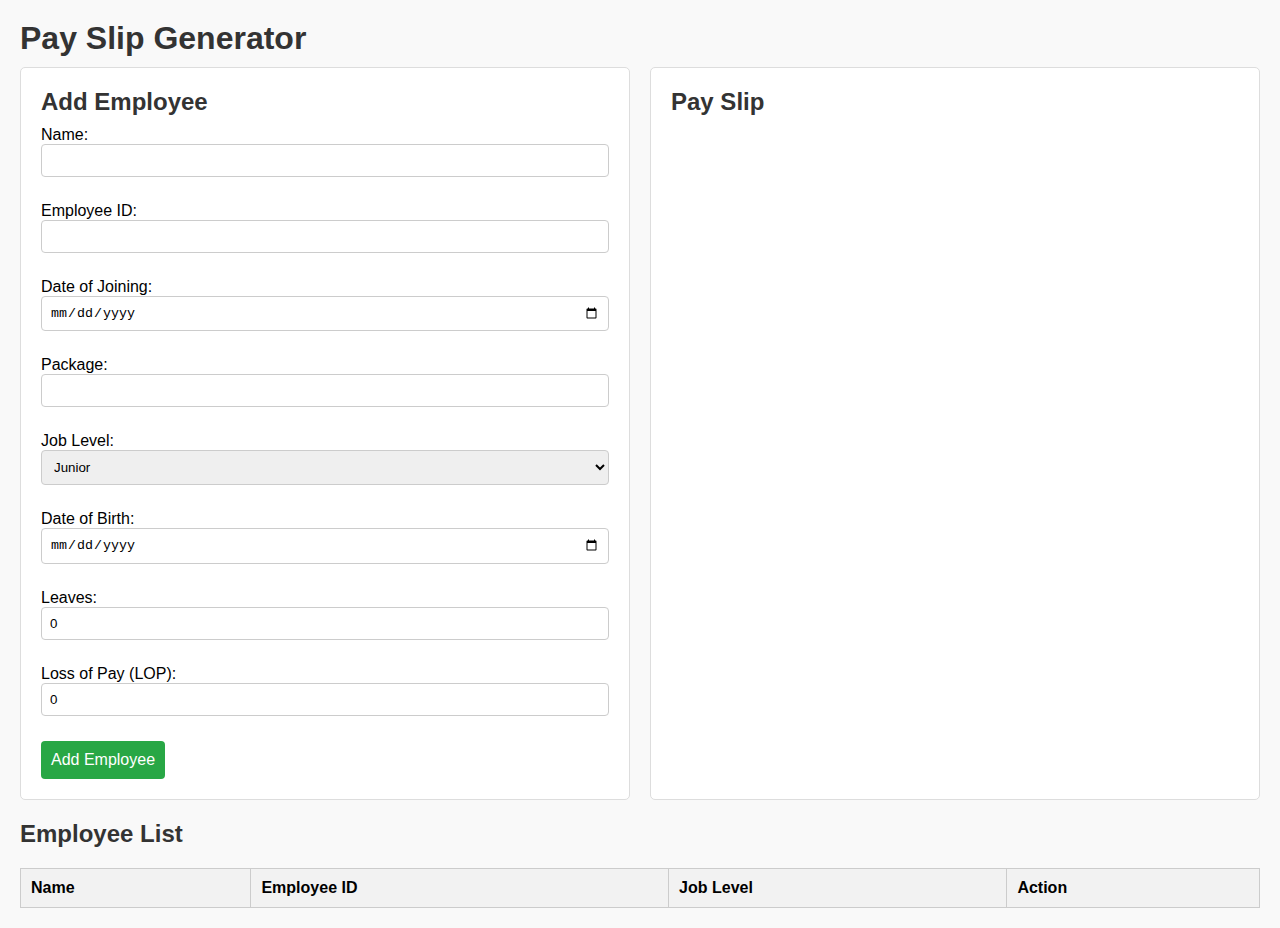
<file: index.html>
<!DOCTYPE html>
<html lang="en">
<head>
    <meta charset="UTF-8">
    <meta name="viewport" content="width=device-width, initial-scale=1.0">
    <title>Pay Slip Generator</title>
    <link rel="stylesheet" href="styles.css">
</head>
<body>
    <h1>Pay Slip Generator</h1>
    <div class="container">
        <div class="form-container">
            <form id="employeeForm">
                <h2>Add Employee</h2>
                <label>Name: <input type="text" id="name" required></label>
                <label>Employee ID: <input type="text" id="employeeId" required></label>
                <label>Date of Joining: <input type="date" id="dateOfJoining" required></label>
                <label>Package: <input type="number" id="package" required></label>
                <label>Job Level: 
                    <select id="jobLevel" required>
                        <option value="Junior">Junior</option>
                        <option value="Mid">Mid</option>
                        <option value="Senior">Senior</option>
                        <option value="Lead">Lead</option>
                    </select>
                </label>
                <label>Date of Birth: <input type="date" id="dateOfBirth" required></label>
                <label>Leaves: <input type="number" id="leaves" value="0" min="0"></label>
                <label>Loss of Pay (LOP): <input type="number" id="lops" value="0" min="0"></label>
                <button type="submit">Add Employee</button>
            </form>
        </div>

        <div id="paySlipContainer" class="paySlip-container">
            <h2>Pay Slip</h2>
            <div id="paySlip" class="paySlip"></div>
        </div>
    </div>

    <h2>Employee List</h2>
    <table id="employeeTable">
        <thead>
            <tr>
                <th>Name</th>
                <th>Employee ID</th>
                <th>Job Level</th>
                <th>Action</th>
            </tr>
        </thead>
        <tbody>
            <!-- Employee rows will be added here dynamically -->
        </tbody>
    </table>

    <script src="jobLevels.js"></script>
    <script src="employee.js"></script>
    <script src="salaryCalculator.js"></script>
    <script src="paySlip.js"></script>
    <script src="main.js"></script>
</body>
</html>
</file>
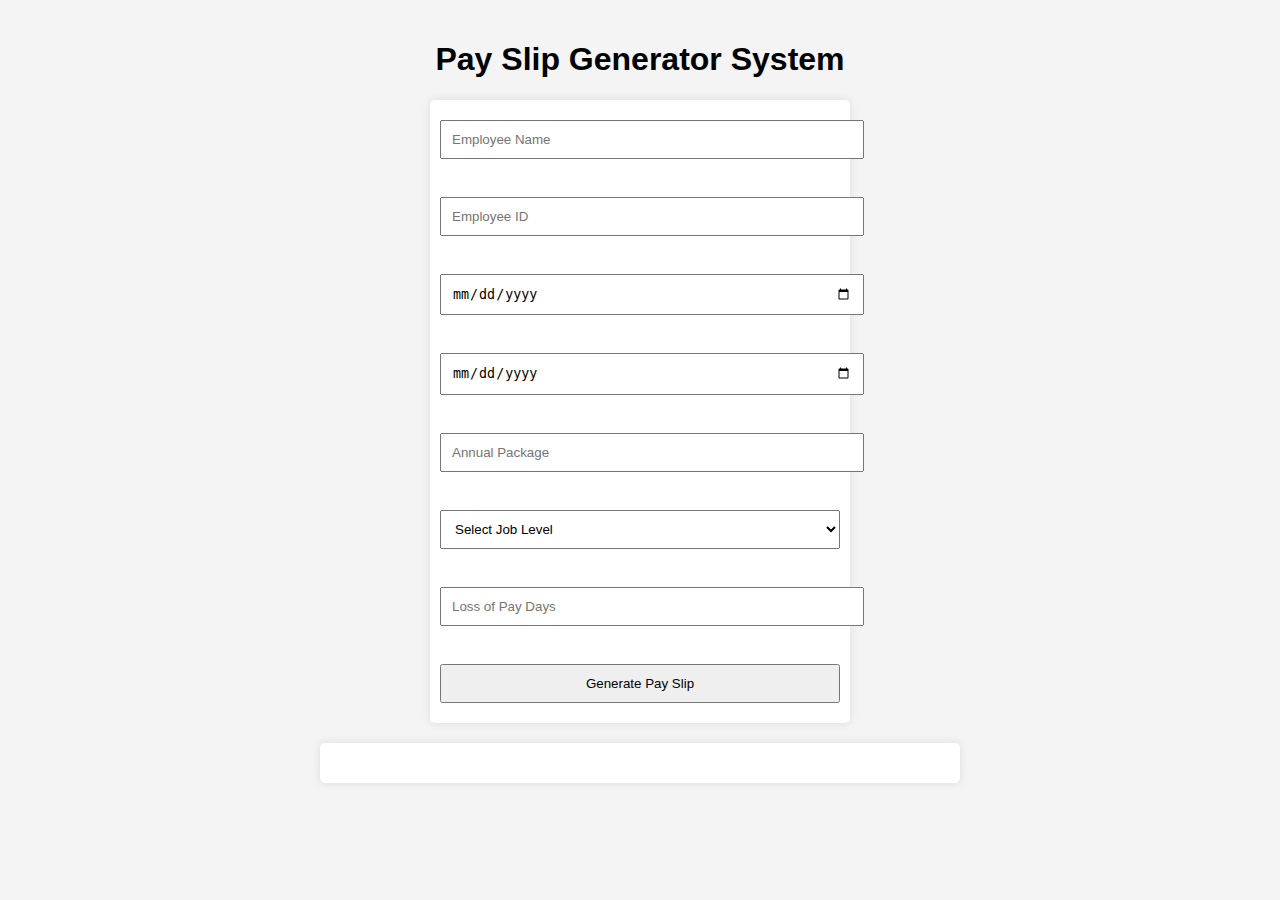
<file: v1/index.html>
<!DOCTYPE html>
<html lang="en">
<head>
    <meta charset="UTF-8">
    <meta name="viewport" content="width=device-width, initial-scale=1.0">
    <title>Pay Slip Generator</title>
    <link rel="stylesheet" href="style.css">
</head>
<body>
    <h1>Pay Slip Generator System</h1>

    <form id="employeeForm">
        <input type="text" id="name" placeholder="Employee Name" required><br>
        <input type="text" id="employeeId" placeholder="Employee ID" required><br>
        <input type="date" id="doj" placeholder="Date of Joining" required><br>
        <input type="date" id="dob" placeholder="Date of Birth" required><br>
        <input type="number" id="package" placeholder="Annual Package" required><br>
        <select id="jobLevel" required>
            <option value="">Select Job Level</option>
            <option value="L1">L1</option>
            <option value="L2">L2</option>
            <option value="L3">L3</option>
        </select><br>
        <input type="number" id="lop" placeholder="Loss of Pay Days" required><br>

        <button type="submit">Generate Pay Slip</button>
    </form>

    <div id="paySlip"></div>

    <script type="module" src="./app.js"></script>
</body>
</html>
</file>
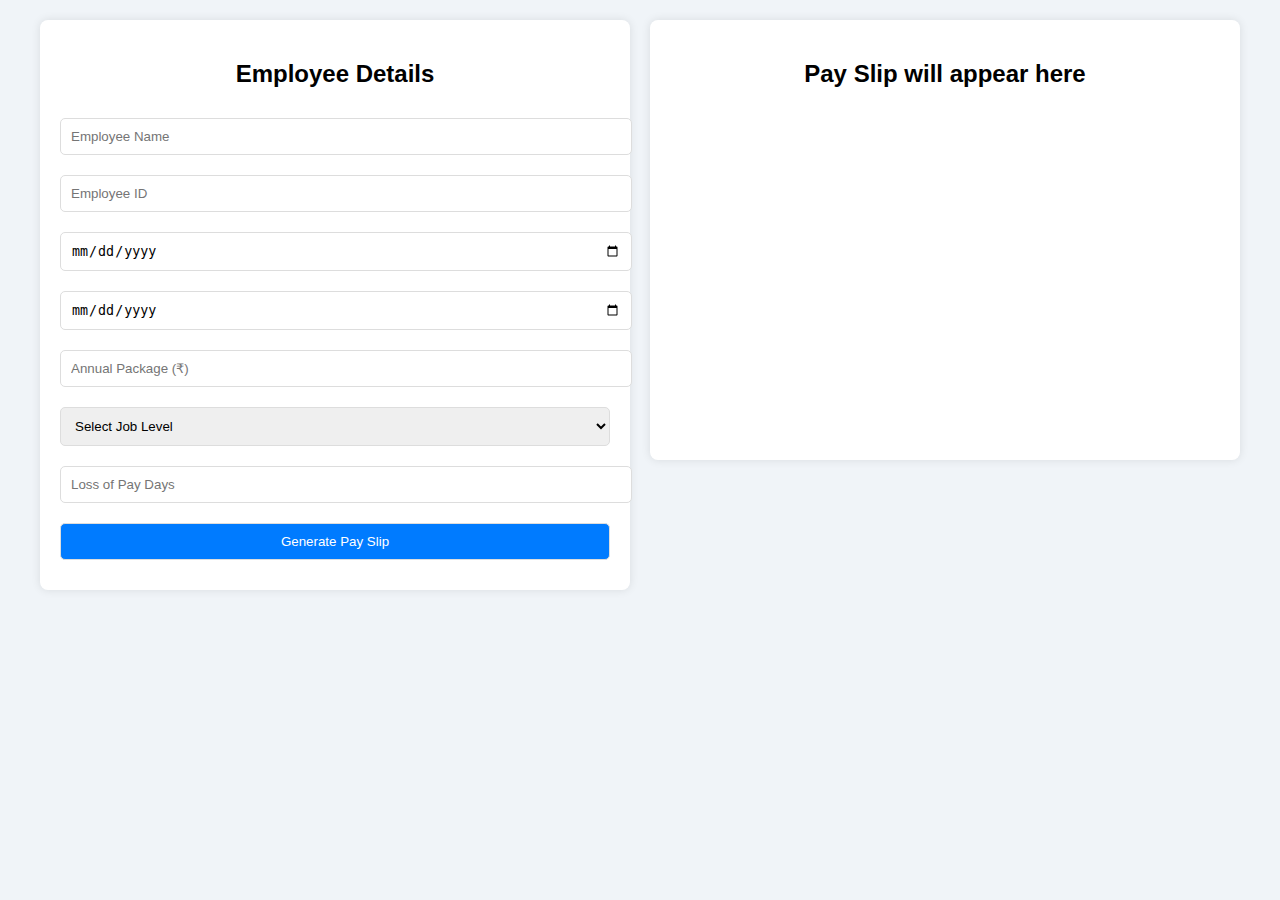
<file: v2/index.html>
<!DOCTYPE html>
<html lang="en">
<head>
    <meta charset="UTF-8">
    <meta name="viewport" content="width=device-width, initial-scale=1.0">
    <title>Pay Slip Generator</title>
    <link rel="stylesheet" href="style.css">
</head>
<body>
    <div class="container">
        <div class="form-section">
            <h2>Employee Details</h2>
            <form id="employeeForm">
                <input type="text" id="name" placeholder="Employee Name" required><br>
                <input type="text" id="employeeId" placeholder="Employee ID" required><br>
                <input type="date" id="doj" required><br>
                <input type="date" id="dob" required><br>
                <input type="number" id="package" placeholder="Annual Package (₹)" required><br>
                <select id="jobLevel" required>
                    <option value="">Select Job Level</option>
                    <option value="L1">L1</option>
                    <option value="L2">L2</option>
                    <option value="L3">L3</option>
                </select><br>
                <input type="number" id="lop" placeholder="Loss of Pay Days" required><br>
                <button type="submit">Generate Pay Slip</button>
            </form>
        </div>

        <div class="pay-slip-section" id="paySlip">
            <h2>Pay Slip will appear here</h2>
        </div>
    </div>

    <script type="module" src="./app.js"></script>
</body>
</html>
</file>
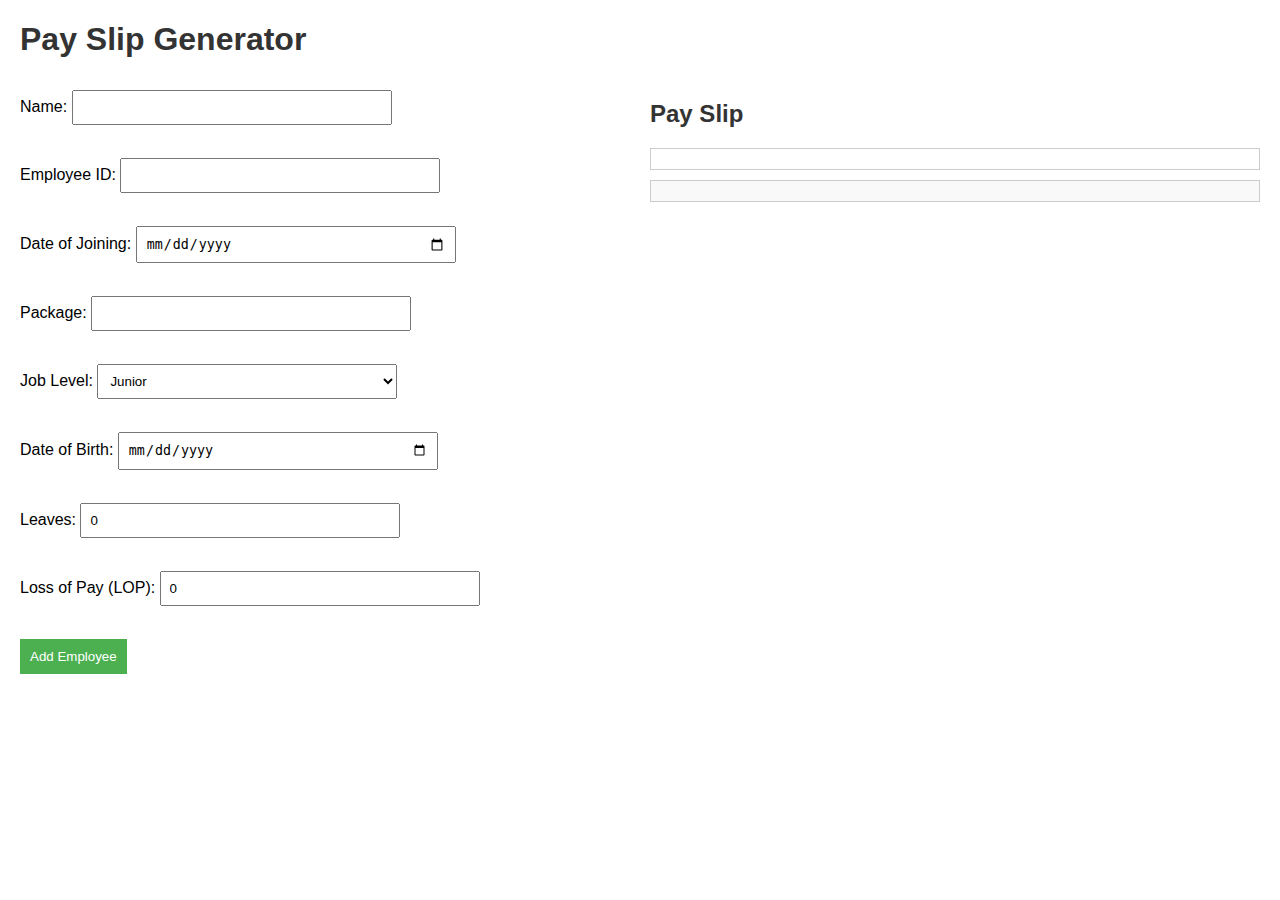
<file: v3/index.html>
<!DOCTYPE html>
<html lang="en">
<head>
    <meta charset="UTF-8">
    <meta name="viewport" content="width=device-width, initial-scale=1.0">
    <title>Pay Slip Generator</title>
    <link rel="stylesheet" href="styles.css">
</head>
<body>
    <h1>Pay Slip Generator</h1>
    <div class="container">
        <form id="employeeForm">
            <label>Name: <input type="text" id="name" required></label><br>
            <label>Employee ID: <input type="text" id="employeeId" required></label><br>
            <label>Date of Joining: <input type="date" id="dateOfJoining" required></label><br>
            <label>Package: <input type="number" id="package" required></label><br>
            <label>Job Level: 
                <select id="jobLevel" required>
                    <option value="Junior">Junior</option>
                    <option value="Mid">Mid</option>
                    <option value="Senior">Senior</option>
                    <option value="Lead">Lead</option>
                </select>
            </label><br>
            <label>Date of Birth: <input type="date" id="dateOfBirth" required></label><br>
            <label>Leaves: <input type="number" id="leaves" value="0" min="0"></label><br>
            <label>Loss of Pay (LOP): <input type="number" id="lops" value="0" min="0"></label><br>
            <button type="submit">Add Employee</button>
        </form>

        <div id="paySlipContainer">
            <h2>Pay Slip</h2>
            <div id="paySlip" class="paySlip"></div>
            <div id="payBreakup" class="payBreakup"></div>
        </div>
    </div>

    <script src="jobLevels.js"></script>
    <script src="employee.js"></script>
    <script src="salaryCalculator.js"></script>
    <script src="paySlip.js"></script>
    <script src="main.js"></script>
</body>
</html>
</file>
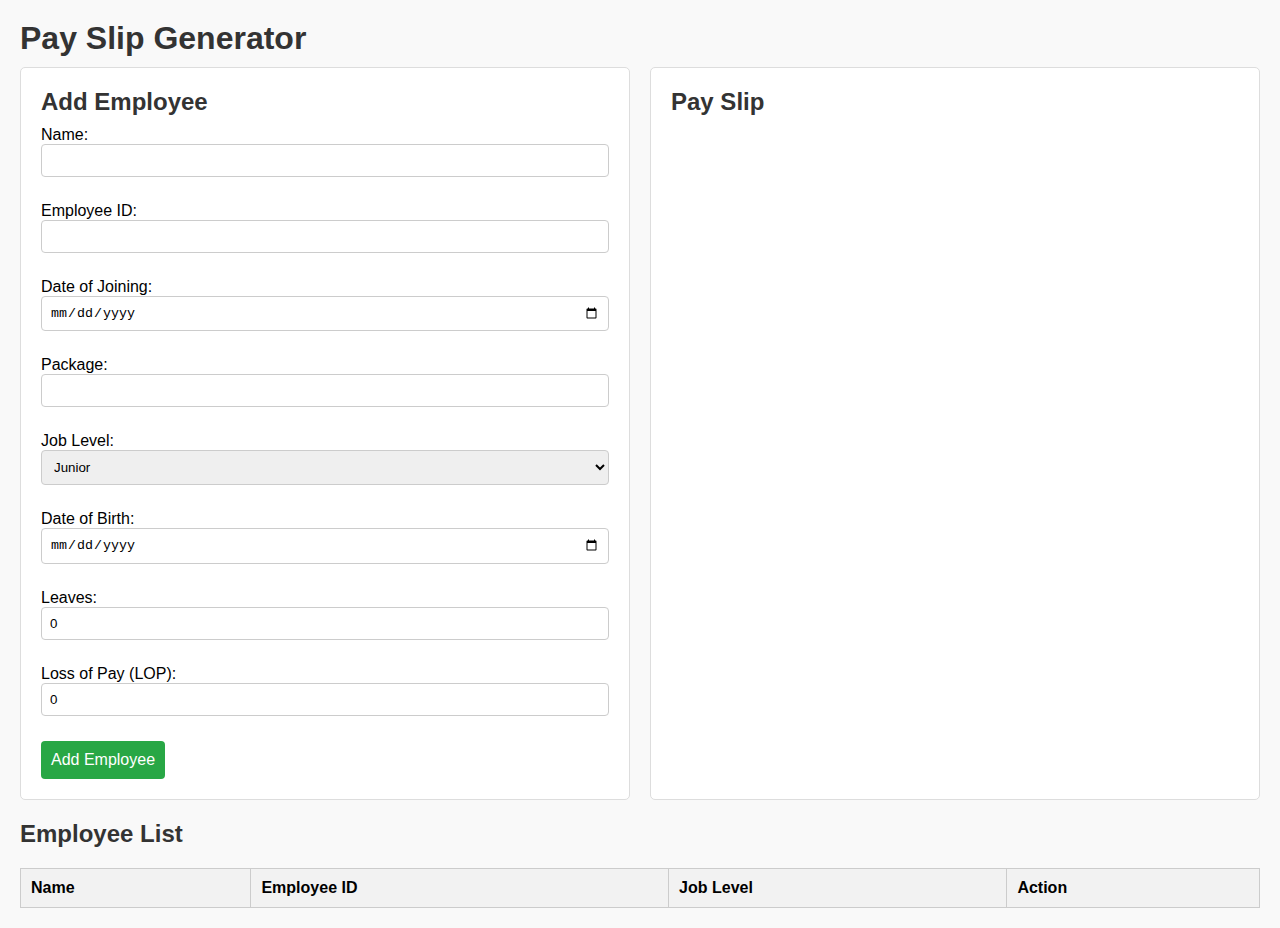
<file: v4/index.html>
<!DOCTYPE html>
<html lang="en">
<head>
    <meta charset="UTF-8">
    <meta name="viewport" content="width=device-width, initial-scale=1.0">
    <title>Pay Slip Generator</title>
    <link rel="stylesheet" href="styles.css">
</head>
<body>
    <h1>Pay Slip Generator</h1>
    <div class="container">
        <div class="form-container">
            <form id="employeeForm">
                <h2>Add Employee</h2>
                <label>Name: <input type="text" id="name" required></label>
                <label>Employee ID: <input type="text" id="employeeId" required></label>
                <label>Date of Joining: <input type="date" id="dateOfJoining" required></label>
                <label>Package: <input type="number" id="package" required></label>
                <label>Job Level: 
                    <select id="jobLevel" required>
                        <option value="Junior">Junior</option>
                        <option value="Mid">Mid</option>
                        <option value="Senior">Senior</option>
                        <option value="Lead">Lead</option>
                    </select>
                </label>
                <label>Date of Birth: <input type="date" id="dateOfBirth" required></label>
                <label>Leaves: <input type="number" id="leaves" value="0" min="0"></label>
                <label>Loss of Pay (LOP): <input type="number" id="lops" value="0" min="0"></label>
                <button type="submit">Add Employee</button>
            </form>
        </div>

        <div id="paySlipContainer" class="paySlip-container">
            <h2>Pay Slip</h2>
            <div id="paySlip" class="paySlip"></div>
            <div id="payBreakup" class="payBreakup"></div>
        </div>
    </div>

    <h2>Employee List</h2>
    <table id="employeeTable">
        <thead>
            <tr>
                <th>Name</th>
                <th>Employee ID</th>
                <th>Job Level</th>
                <th>Action</th>
            </tr>
        </thead>
        <tbody>
            <!-- Employee rows will be added here dynamically -->
        </tbody>
    </table>

    <script src="jobLevels.js"></script>
    <script src="employee.js"></script>
    <script src="salaryCalculator.js"></script>
    <script src="paySlip.js"></script>
    <script src="main.js"></script>
</body>
</html>
</file>
<file: v1/style.css>
body {
          font-family: Arial, sans-serif;
          background-color: #f4f4f4;
          margin: 0;
          padding: 20px;
      }
      
      h1 {
          text-align: center;
      }
      
      form {
          max-width: 400px;
          margin: 20px auto;
          padding: 10px;
          background-color: #fff;
          border-radius: 5px;
          box-shadow: 0 0 10px rgba(0, 0, 0, 0.1);
      }
      
      input, select, button {
          display: block;
          width: 100%;
          margin: 10px 0;
          padding: 10px;
      }
      
      #paySlip {
          max-width: 600px;
          margin: 20px auto;
          padding: 20px;
          background-color: #fff;
          border-radius: 5px;
          box-shadow: 0 0 10px rgba(0, 0, 0, 0.1);
      }
</file>
<file: v2/style.css>
body {
          font-family: 'Arial', sans-serif;
          background-color: #f0f4f8;
          margin: 0;
          padding: 20px;
      }
      
      .container {
          display: flex;
          justify-content: space-between;
          align-items: flex-start;
          gap: 20px;
          max-width: 1200px;
          margin: 0 auto;
      }
      
      .form-section {
          flex: 1;
          background-color: white;
          padding: 20px;
          border-radius: 8px;
          box-shadow: 0 0 10px rgba(0, 0, 0, 0.1);
      }
      
      .pay-slip-section {
          flex: 1;
          background-color: white;
          padding: 20px;
          border-radius: 8px;
          box-shadow: 0 0 10px rgba(0, 0, 0, 0.1);
          min-height: 400px;
      }
      
      input, select, button {
          width: 100%;
          padding: 10px;
          margin: 10px 0;
          border: 1px solid #ddd;
          border-radius: 5px;
      }
      
      button {
          background-color: #007bff;
          color: white;
          cursor: pointer;
      }
      
      button:hover {
          background-color: #0056b3;
      }
      
      h2 {
          text-align: center;
      }
</file>
<file: v3/styles.css>
body {
          font-family: Arial, sans-serif;
          margin: 20px;
      }
      
      h1, h2 {
          color: #333;
      }
      
      .container {
          display: flex;
      }
      
      form {
          margin-right: 20px; /* Adds space between the form and the pay slip */
          flex: 1; /* Makes the form take up equal space */
      }
      
      label {
          display: block;
          margin: 10px 0 5px;
      }
      
      input, select {
          padding: 8px;
          width: 100%;
          max-width: 300px;
      }
      
      button {
          margin-top: 10px;
          padding: 10px;
          background-color: #4CAF50;
          color: white;
          border: none;
          cursor: pointer;
      }
      
      button:hover {
          background-color: #45a049;
      }
      
      #paySlipContainer {
          flex: 1; /* Makes the pay slip take up equal space */
      }
      
      .paySlip, .payBreakup {
          border: 1px solid #ccc;
          padding: 10px;
          margin: 10px 0;
      }
      
      .payBreakup {
          background-color: #f9f9f9;
      }
</file>
<file: styles.css>
/* Reset some default styles */
* {
    margin: 0;
    padding: 0;
    box-sizing: border-box;
}

body {
    font-family: Arial, sans-serif;
    background-color: #f9f9f9;
    padding: 20px;
}

h1, h2, h3, h4 {
    color: #333;
    margin-bottom: 10px;
}

.container {
    display: flex;
    justify-content: space-between;
    margin-bottom: 20px;
}

.form-container {
    flex: 1;
    padding: 20px;
    border: 1px solid #ddd;
    border-radius: 5px;
    background-color: #fff;
    margin-right: 20px;
}

.paySlip-container {
    flex: 1;
    padding: 20px;
    border: 1px solid #ddd;
    border-radius: 5px;
    background-color: #fff;
}

label {
    display: block;
    margin-bottom: 10px;
}

input[type="text"],
input[type="number"],
input[type="date"],
select {
    width: 100%;
    padding: 8px;
    margin-bottom: 15px;
    border: 1px solid #ccc;
    border-radius: 4px;
}

button {
    background-color: #28a745;
    color: white;
    border: none;
    padding: 10px;
    border-radius: 4px;
    cursor: pointer;
    font-size: 16px;
}

button:hover {
    background-color: #218838;
}

#employeeTable {
    width: 100%;
    border-collapse: collapse;
    margin-top: 20px;
}

#employeeTable th, #employeeTable td {
    border: 1px solid #ccc;
    padding: 10px;
    text-align: left;
}

#employeeTable th {
    background-color: #f2f2f2;
}

.salary-breakup {
    display: flex;
    justify-content: space-between;
    margin-top: 20px;
}

.income-column, .deduction-column {
    flex: 1;
    margin-right: 20px; /* Space between columns */
}

.deduction-column {
    margin-right: 0; /* No right margin for the last column */
}

.paySlip {
    margin-top: 20px;
}

@media (max-width: 768px) {
    .container {
        flex-direction: column;
    }

    .form-container, .paySlip-container {
        margin-right: 0;
        margin-bottom: 20px;
    }

    .salary-breakup {
        flex-direction: column; /* Stack columns on small screens */
    }

    .income-column, .deduction-column {
        margin-right: 0; /* Remove margin in stacked layout */
        margin-bottom: 20px; /* Space between stacked columns */
    }
}
</file>
<file: v4/styles.css>
/* Reset some default styles */
* {
    margin: 0;
    padding: 0;
    box-sizing: border-box;
}

body {
    font-family: Arial, sans-serif;
    background-color: #f9f9f9;
    padding: 20px;
}

h1, h2 {
    color: #333;
    margin-bottom: 10px;
}

.container {
    display: flex;
    justify-content: space-between;
    margin-bottom: 20px;
}

.form-container {
    flex: 1;
    padding: 20px;
    border: 1px solid #ddd;
    border-radius: 5px;
    background-color: #fff;
    margin-right: 20px;
}

.paySlip-container {
    flex: 1;
    padding: 20px;
    border: 1px solid #ddd;
    border-radius: 5px;
    background-color: #fff;
}

label {
    display: block;
    margin-bottom: 10px;
}

input[type="text"],
input[type="number"],
input[type="date"],
select {
    width: 100%;
    padding: 8px;
    margin-bottom: 15px;
    border: 1px solid #ccc;
    border-radius: 4px;
}

button {
    background-color: #28a745;
    color: white;
    border: none;
    padding: 10px;
    border-radius: 4px;
    cursor: pointer;
    font-size: 16px;
}

button:hover {
    background-color: #218838;
}

#employeeTable {
    width: 100%;
    border-collapse: collapse;
    margin-top: 20px;
}

#employeeTable th, #employeeTable td {
    border: 1px solid #ccc;
    padding: 10px;
    text-align: left;
}

#employeeTable th {
    background-color: #f2f2f2;
}

.paySlip {
    margin-top: 20px;
}

.payBreakup {
    margin-top: 20px;
}

@media (max-width: 768px) {
    .container {
        flex-direction: column;
    }

    .form-container, .paySlip-container {
        margin-right: 0;
        margin-bottom: 20px;
    }
}
</file>
